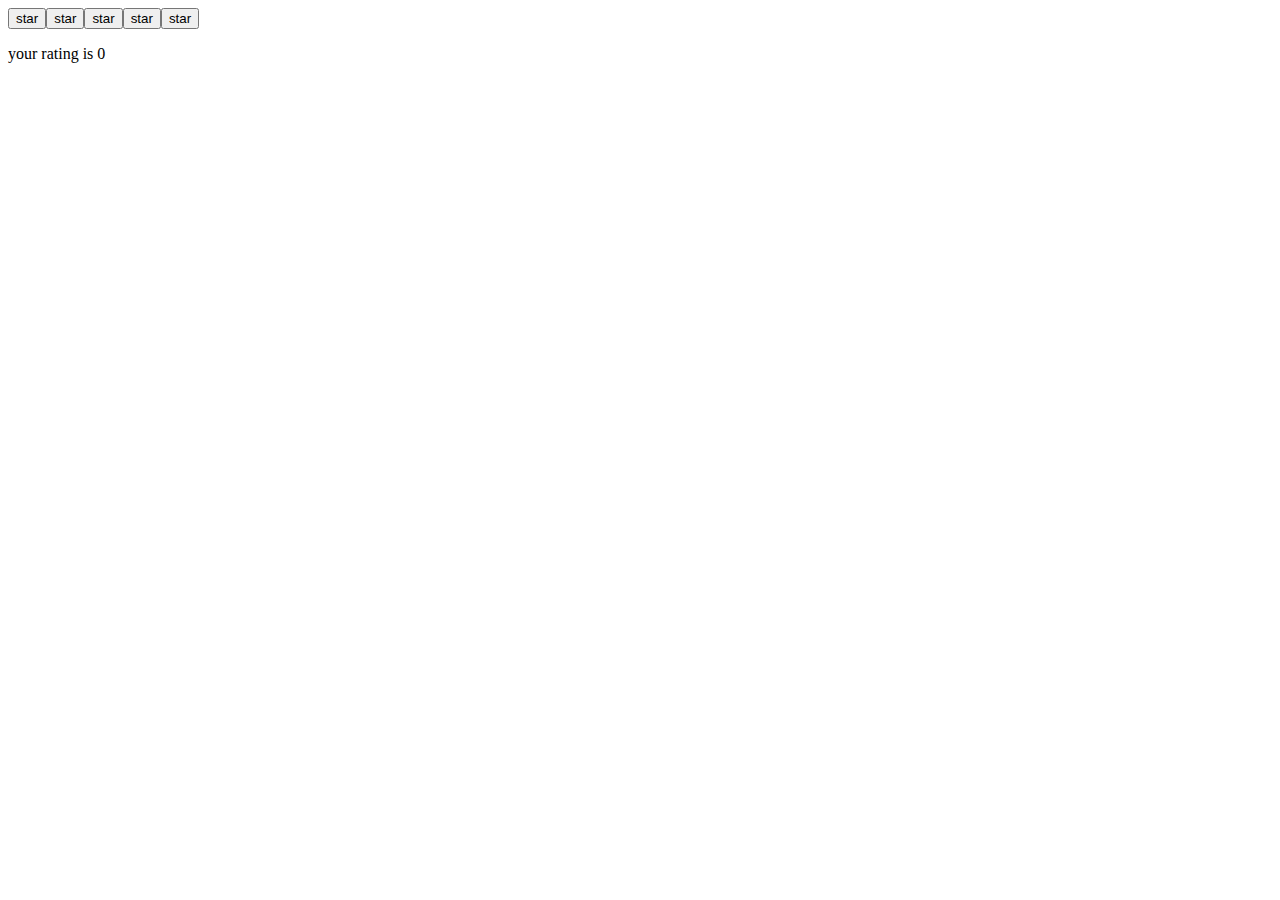
<file: 5_Star_Rating/index.html>
<!DOCTYPE html>
<html lang="en">
  <head>
    <meta charset="UTF-8" />
    <meta name="viewport" content="width=device-width, initial-scale=1.0" />
    <title>5 Star Rating</title>
    <link rel="stylesheet" href="styles.css"/>
  </head>
  <body>
    <div id="stars-container">

    </div>
    <p aria-live="polite" id="rating-text"></p>
    <script src="index.js" type="text/javascript"></script>
  </body>
</html>
</file>
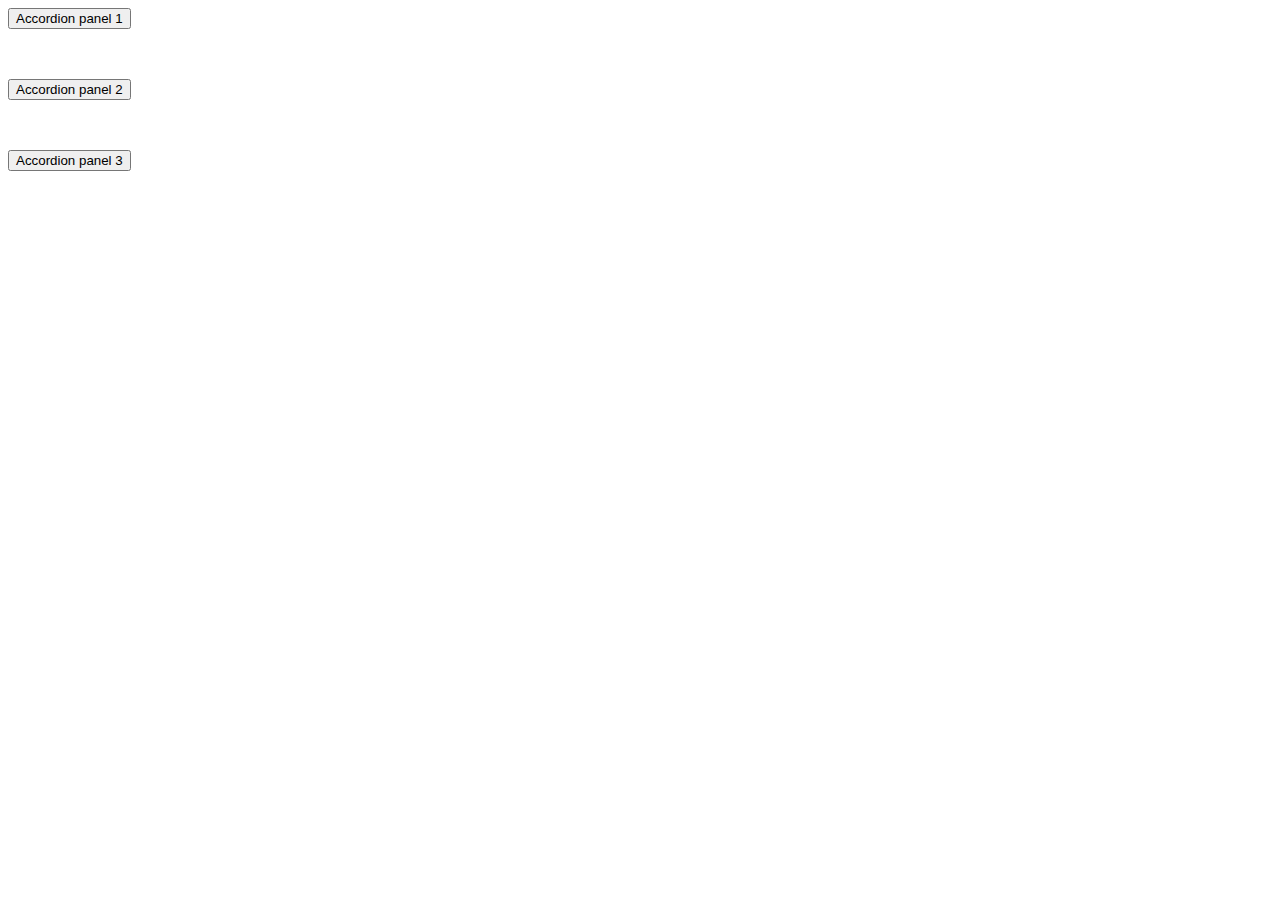
<file: Accordion/index.html>
<!DOCTYPE html>
<html lang="en">
  <head>
    <meta charset="UTF-8" />
    <meta name="viewport" content="width=device-width ,initial-scale=1.0" />
    <title>Accordion</title>
    <link rel="stylesheet" href="styles.css" />
  </head>
  <body>
    <section id="accordion-wrapper">
      <script src="index.js" type="text/javascript"></script>
    </section>
  </body>
</html>
</file>
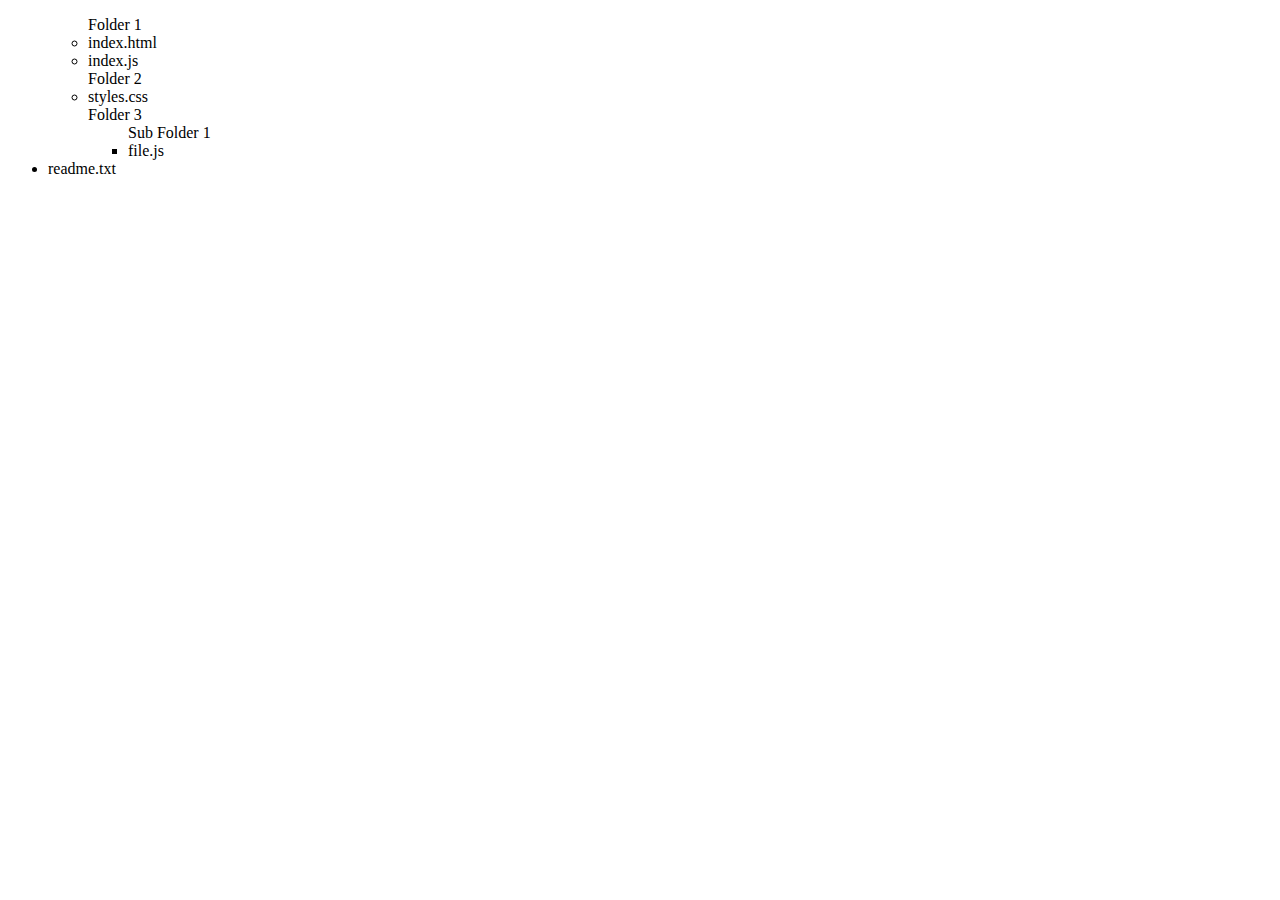
<file: File_Structure/index.html>
<!DOCTYPE html>
<html lang="en">
  <head>
    <meta charset="UTF-8" />
    <meta name="viewport" content="width=device-width, initial-scale=1.0" />
    <title>Document</title>
    <link rel="stylesheet" href="styles.css" />
  </head>
  <body>
    <ul id="file-container">

    </ul>
    <script src="index.js" type="text/javascript"></script>
  </body>
</html>
</file>
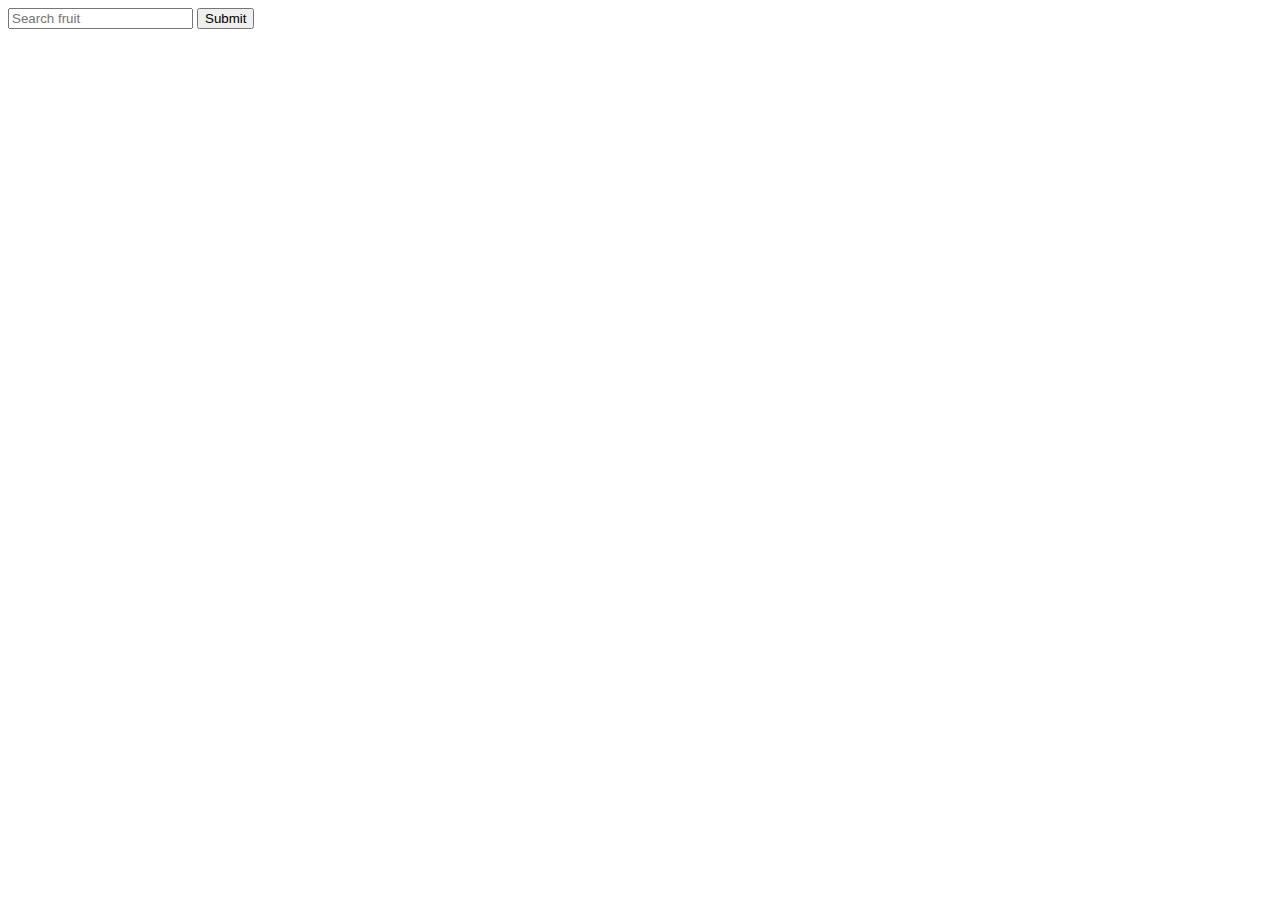
<file: Search_Bar/index.html>
<!DOCTYPE html>
<html lang="en">
  <head>
    <meta charset="UTF-8" />
    <meta name="viewport" content="width=device-width, initial-scale=1.0" />
    <title>Search Bar</title>
    <link href="styles.css" rel="stylesheet" />
  </head>

  <body>
    <form id="search-form" role="search">
      <label for="search-input">
        <input
          id="search-input"
          autocomplete="off"
          type="search"
          name="query"
          placeholder="Search fruit"
          role="searchbox"
          aria-label="Search for fruits"
        />
      </label>
      <button type="submit" aria-label="Search">Submit</button>
      <script src="index.js" type="text/javascript"></script>
    </form>
    <ul id="search-list" aria-live="polite"></ul>
    <div id="no-results-message" role="alert" aria-live="assertive" class="hide">
      <p>No results found for your search criteria</p>
    </div>
  </body>
</html>
</file>
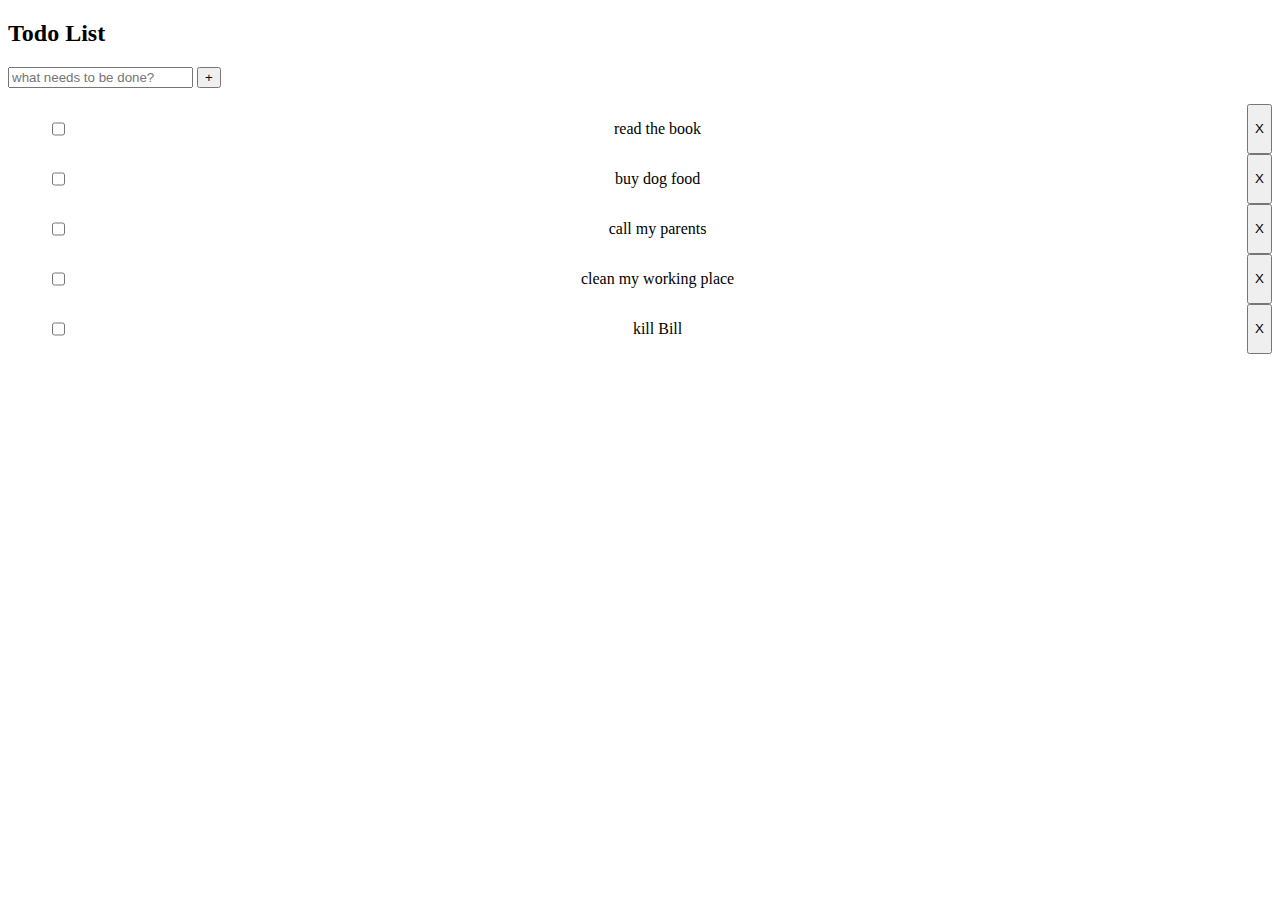
<file: Todo_List/index.html>
<!DOCTYPE html>
<html lang="en">
  <head>
    <meta charset="UTF-8" />
    <meta name="viewport" content="width=device-width, initial-scale=1.0" />
    <title>Document</title>
    <link href="styles.css" rel="stylesheet" />
  </head>
  <body>
    <h2>Todo List</h2>
    <section id="todo-list-container">
      <form id="todo-task-form">
        <input
          type="text"
          placeholder="what needs to be done?"
          id="todo-task-input"
          aria-label="Enter your todo task"
          name="title"
          value=""
        />

        <button type="submit" aria-label="Submit">+</button>
      </form>

      <ul id="todo-list"></ul>
    </section>

    <script src="index.js" type="text/javascript"></script>
  </body>
</html>
</file>
<file: 5_Star_Rating/styles.css>
.active{
    background-color: gold;
}
</file>
<file: Accordion/styles.css>
.hide {
  opacity: 0;
}
</file>
<file: File_Structure/styles.css>
.hide{
    display: none;
}
</file>
<file: Search_Bar/styles.css>
.hide{
    display: none;
}
</file>
<file: Todo_List/styles.css>
.list-item-container{
    display: flex;
    justify-content: space-between;
}
</file>
